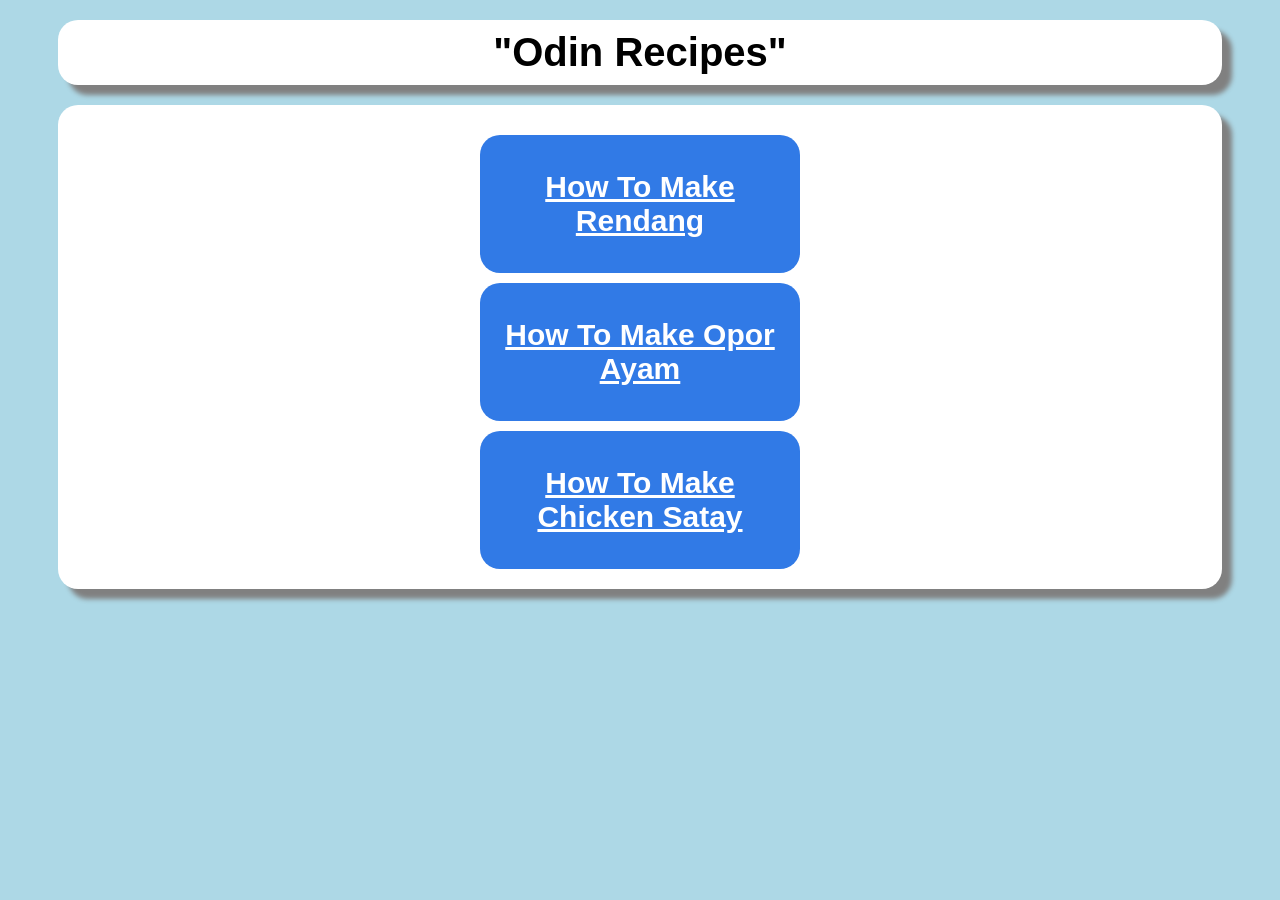
<file: index.html>
<!DOCTYPE html>
<html lang="en">
<head>
    <meta charset="UTF-8">
    <meta name="viewport" content="width=device-width, initial-scale=1.0">
    <title>home</title>
    <link rel="stylesheet" href="styles.css">
</head>
<body>
    <h1>"Odin Recipes"</h1>
    <div class="box-1">        
        <a class="text" href="./recipes/rendang.html">
            <button class="content1">
                <p class="text style1">How To Make Rendang</p>
            </button>
        </a>
        <a class="text" href="./recipes/opor_ayam.html">
            <button class="content1">
                <p class="text style1">How To Make Opor Ayam</p>
            </button>
        </a>
        <a class="text" href="./recipes/sate_ayam.html">
            <button class="content1">
                <p class="text style1">How To Make Chicken Satay</p>
            </button>
        </a>
    </div>
</body>
</html>
</file>
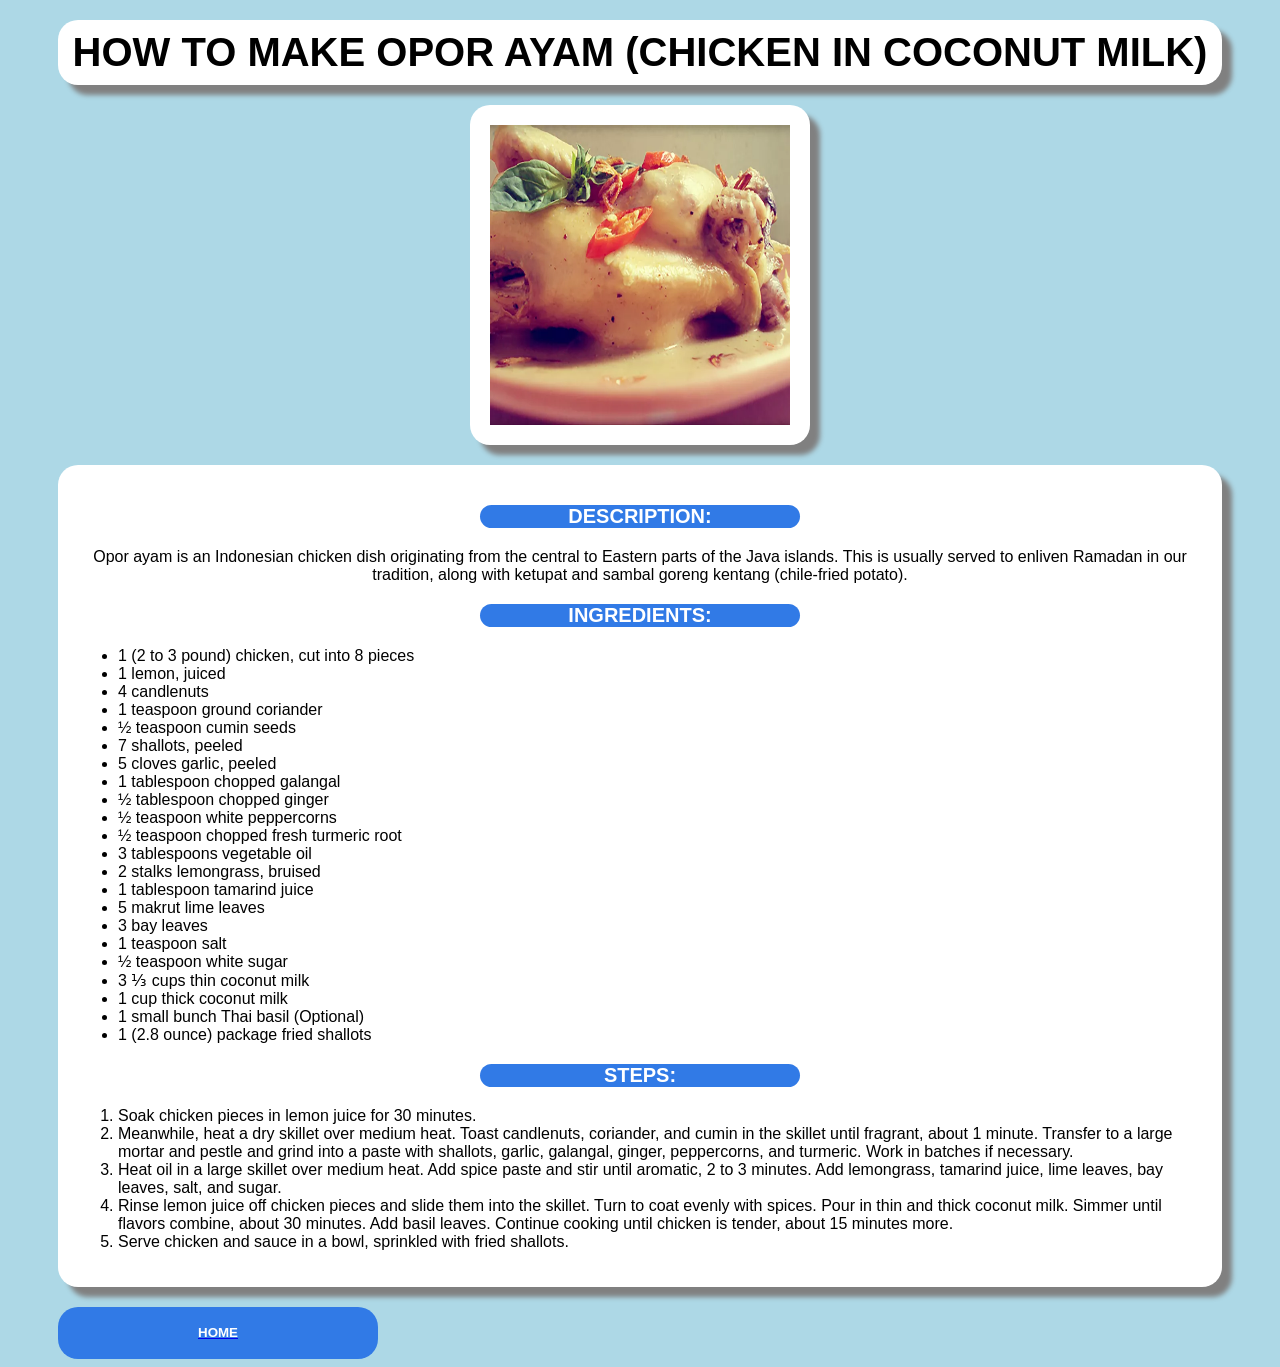
<file: recipes/opor_ayam.html>
<!DOCTYPE html>
<html lang="en">
<head>
    <meta charset="UTF-8">
    <meta name="viewport" content="width=device-width, initial-scale=1.0">
    <link rel="stylesheet" href="../styles.css"> 
    <title>Opor_Ayam_recipe</title>
</head>
<body>
    <h1>HOW TO MAKE OPOR AYAM (CHICKEN IN COCONUT MILK)</h1>
    <div class="img-box">
        <img src="../images/opor_image.webp" alt="opor image" height="300" width="300">
    </div>
    <div class="box-1">
        <div class="content2">
            <p class="text style2"><b>DESCRIPTION:</b></p>
        </div>
    <p style="text-align: center;">Opor ayam is an Indonesian chicken dish originating from the central to Eastern parts of the Java islands. This is usually served to enliven Ramadan in our tradition, along with ketupat and sambal goreng kentang (chile-fried potato).</p>
    <div class="content2">
        <p class="text style2"><b>INGREDIENTS:</b></p>
    </div>
    <ul>
        <li>1 (2 to 3 pound) chicken, cut into 8 pieces</li>
        <li>1 lemon, juiced</li>
        <li>4 candlenuts</li>
        <li>1 teaspoon ground coriander</li>
        <li>½ teaspoon cumin seeds</li>
        <li>7 shallots, peeled</li>
        <li>5 cloves garlic, peeled</li>
        <li>1 tablespoon chopped galangal</li>
        <li>½ tablespoon chopped ginger</li>
        <li>½ teaspoon white peppercorns</li>
        <li>½ teaspoon chopped fresh turmeric root</li>
        <li>3 tablespoons vegetable oil</li>
        <li>2 stalks lemongrass, bruised</li>
        <li>1 tablespoon tamarind juice</li>
        <li>5 makrut lime leaves</li>
        <li>3 bay leaves</li>
        <li>1 teaspoon salt</li>
        <li>½ teaspoon white sugar</li>
        <li>3 ⅓ cups thin coconut milk</li>
        <li>1 cup thick coconut milk</li>
        <li>1 small bunch Thai basil (Optional)</li>
        <li>1 (2.8 ounce) package fried shallots</li>
    </ul>
    <div class="content2">
        <p class="text style2"><b>STEPS:</b></p>
    </div>
    <ol>
        <li>Soak chicken pieces in lemon juice for 30 minutes.</li>
        <li>Meanwhile, heat a dry skillet over medium heat. Toast candlenuts, coriander, and cumin in the skillet until fragrant, about 1 minute. Transfer to a large mortar and pestle and grind into a paste with shallots, garlic, galangal, ginger, peppercorns, and turmeric. Work in batches if necessary.</li>
        <li>Heat oil in a large skillet over medium heat. Add spice paste and stir until aromatic, 2 to 3 minutes. Add lemongrass, tamarind juice, lime leaves, bay leaves, salt, and sugar.</li>
        <li>Rinse lemon juice off chicken pieces and slide them into the skillet. Turn to coat evenly with spices. Pour in thin and thick coconut milk. Simmer until flavors combine, about 30 minutes. Add basil leaves. Continue cooking until chicken is tender, about 15 minutes more.</li>
        <li>Serve chicken and sauce in a bowl, sprinkled with fried shallots.</li>
    </ol>
    </div>
    
        <a href="../index.html">
            <button class="content3">
                <p class="text style3">HOME</p>
            </button>
            
        </a>
</body>
</html>
</file>
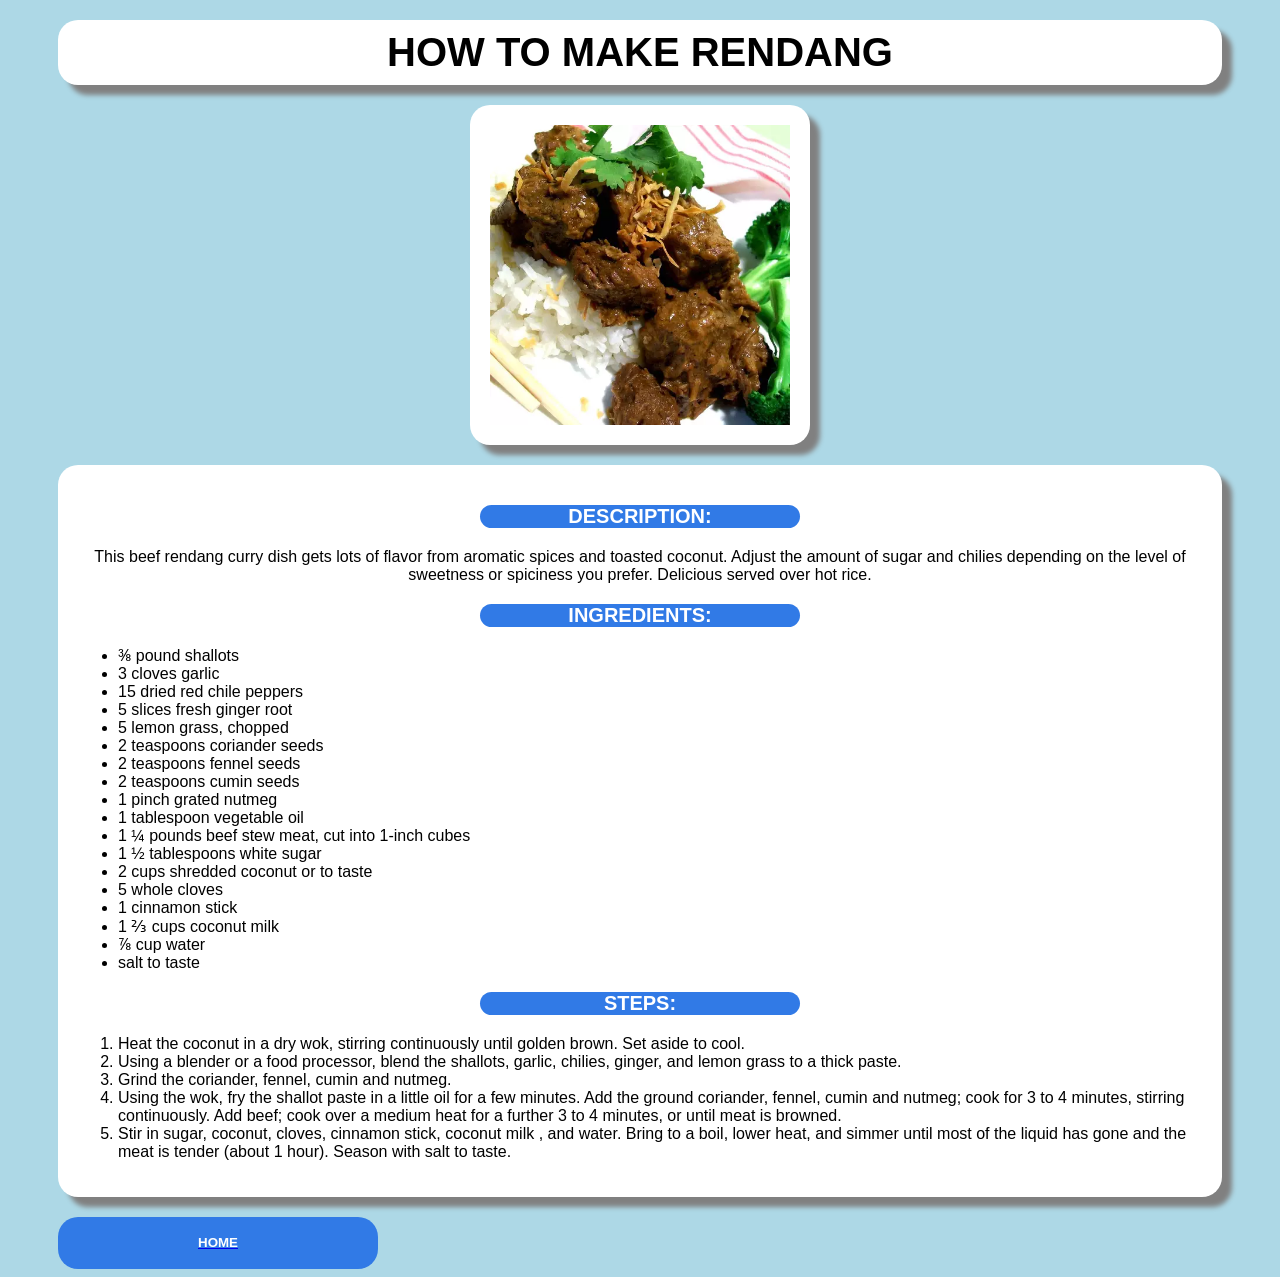
<file: recipes/rendang.html>
<!DOCTYPE html>
<html lang="en">

<head>
    <meta charset="UTF-8">
    <meta name="viewport" content="width=device-width, initial-scale=1.0">
    <title>Rendang_recipe</title>
    <link rel="stylesheet" href="../styles.css">
</head>

<body>
    <h1>HOW TO MAKE RENDANG</h1>
    <div class="img-box">
        <img src="../images/rendang_image.webp" alt="rendang image" height="300" width="300">
    </div>
    <div class="box-1">
        <div class="content2">
            <p class="text style2"><b>DESCRIPTION:</b></p>
        </div>
        <p style="text-align: center;">This beef rendang curry dish gets lots of flavor from aromatic spices and toasted
            coconut. Adjust the amount of sugar and chilies depending on the level of sweetness or spiciness you prefer.
            Delicious served over hot rice.</p>
        <div class="content2">
            <p class="text style2"class="text style2"><b>INGREDIENTS:</b></p>
        </div>
        <ul>
            <li>⅜ pound shallots</li>
            <li>3 cloves garlic</li>
            <li>15 dried red chile peppers</li>
            <li>5 slices fresh ginger root</li>
            <li>5 lemon grass, chopped</li>
            <li>2 teaspoons coriander seeds</li>
            <li>2 teaspoons fennel seeds</li>
            <li>2 teaspoons cumin seeds</li>
            <li>1 pinch grated nutmeg</li>
            <li>1 tablespoon vegetable oil</li>
            <li>1 ¼ pounds beef stew meat, cut into 1-inch cubes</li>
            <li>1 ½ tablespoons white sugar</li>
            <li>2 cups shredded coconut or to taste</li>
            <li>5 whole cloves</li>
            <li>1 cinnamon stick</li>
            <li>1 ⅔ cups coconut milk</li>
            <li>⅞ cup water</li>
            <li>salt to taste</li>
        </ul>
        <div class="content2">
            <p class="text style2"><b>STEPS:</b></p>
        </div>
        <ol>
            <li>Heat the coconut in a dry wok, stirring continuously until golden brown. Set aside to cool.</li>
            <li>Using a blender or a food processor, blend the shallots, garlic, chilies, ginger, and lemon grass to a
                thick paste.</li>
            <li>Grind the coriander, fennel, cumin and nutmeg.</li>
            <li>Using the wok, fry the shallot paste in a little oil for a few minutes. Add the ground coriander,
                fennel, cumin and nutmeg; cook for 3 to 4 minutes, stirring continuously. Add beef; cook over a medium
                heat for a further 3 to 4 minutes, or until meat is browned.</li>
            <li>Stir in sugar, coconut, cloves, cinnamon stick, coconut milk , and water. Bring to a boil, lower heat,
                and simmer until most of the liquid has gone and the meat is tender (about 1 hour). Season with salt to
                taste.</li>
        </ol>
    </div>
    <a href="../index.html">
        <button class="content3">
            <p class="text style3">HOME</p>
        </button>
    </a>
</body>

</html>
</file>
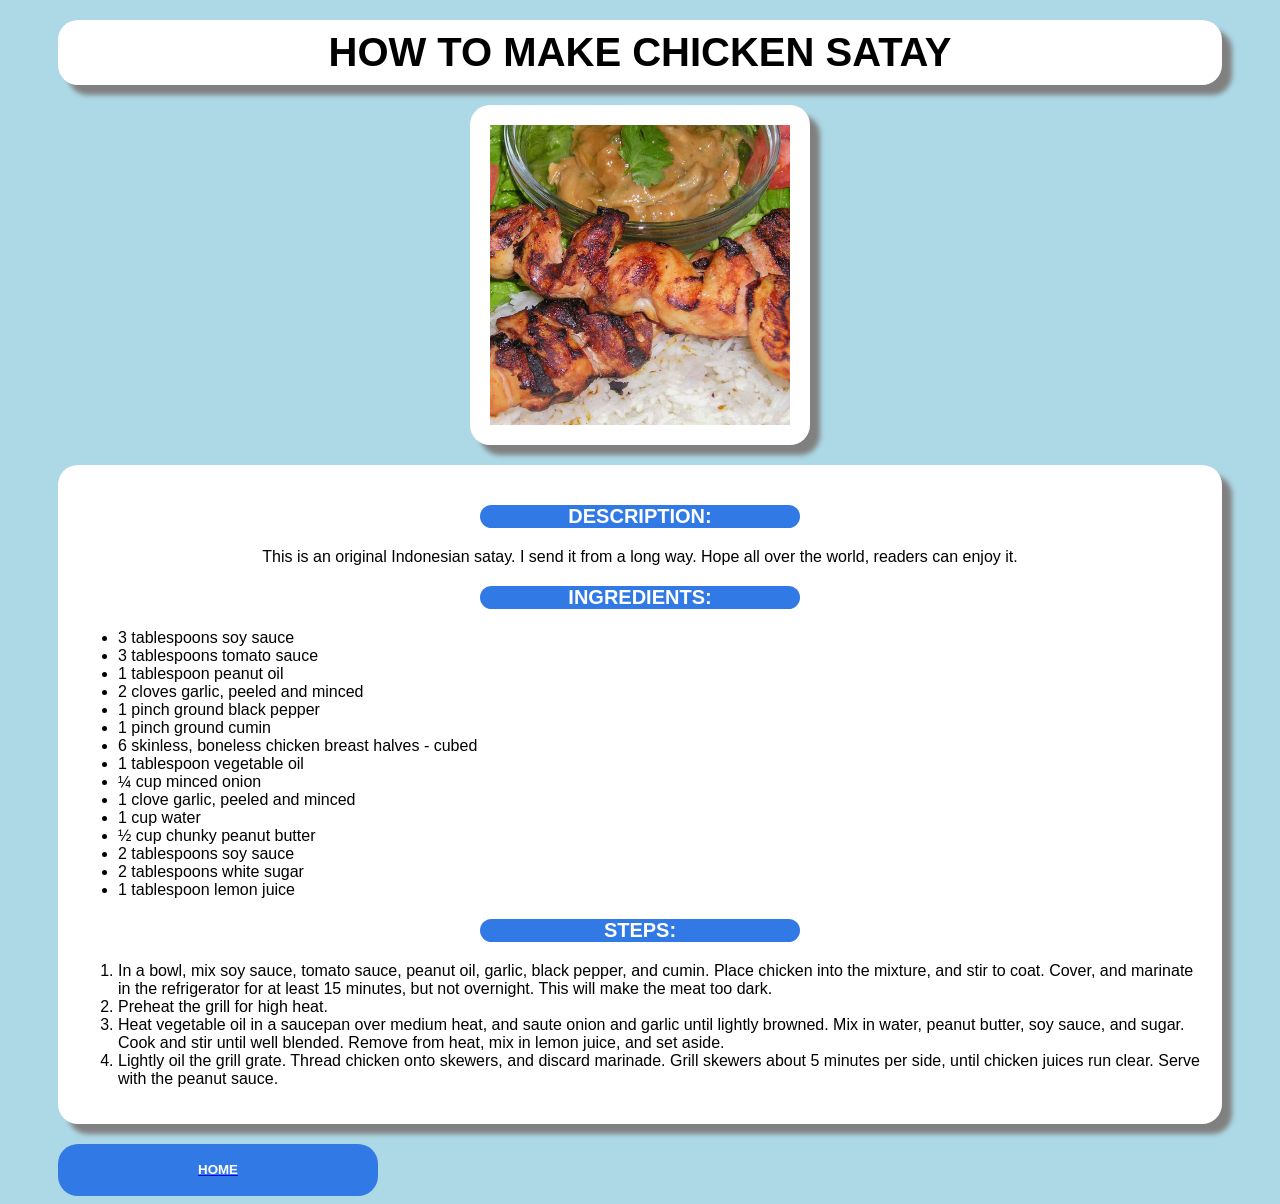
<file: recipes/sate_ayam.html>
<!DOCTYPE html>
<html lang="en">

<head>
    <meta charset="UTF-8">
    <meta name="viewport" content="width=device-width, initial-scale=1.0">
    <title>sate_ayam_recipe</title>
    <link rel="stylesheet" href="../styles.css">
</head>

<body>
    <h1>HOW TO MAKE CHICKEN SATAY</h1>
    <div class="img-box">
        <img src="../images/satay_image.webp" alt="opor_image" height="300" width="300">
    </div>
    <div class="box-1">
        <div class="content2">
            <p class="text style2">DESCRIPTION:</p>
        </div>           
        <p style="text-align: center;">This is an original Indonesian satay. I send it from a long way. Hope all over the world, readers can enjoy
            it.</p>
        <div class="content2">
            <p class="text style2">INGREDIENTS:</p>
        </div>
        <ul>
            <li>3 tablespoons soy sauce</li>
            <li>3 tablespoons tomato sauce</li>
            <li>1 tablespoon peanut oil</li>
            <li>2 cloves garlic, peeled and minced</li>
            <li>1 pinch ground black pepper</li>
            <li>1 pinch ground cumin</li>
            <li>6 skinless, boneless chicken breast halves - cubed</li>
            <li>1 tablespoon vegetable oil</li>
            <li>¼ cup minced onion</li>
            <li>1 clove garlic, peeled and minced</li>
            <li>1 cup water</li>
            <li>½ cup chunky peanut butter</li>
            <li>2 tablespoons soy sauce</li>
            <li>2 tablespoons white sugar</li>
            <li>1 tablespoon lemon juice</li>
        </ul>
        <div class="content2">
            <p class="text style2">STEPS:</p>
        </div>
        <ol>
            <li>In a bowl, mix soy sauce, tomato sauce, peanut oil, garlic, black pepper, and cumin. Place chicken into
                the mixture, and stir to coat. Cover, and marinate in the refrigerator for at least 15 minutes, but not
                overnight. This will make the meat too dark.</li>
            <li>Preheat the grill for high heat.</li>
            <li>Heat vegetable oil in a saucepan over medium heat, and saute onion and garlic until lightly browned. Mix
                in water, peanut butter, soy sauce, and sugar. Cook and stir until well blended. Remove from heat, mix
                in lemon juice, and set aside.</li>
            <li>Lightly oil the grill grate. Thread chicken onto skewers, and discard marinade. Grill skewers about 5
                minutes per side, until chicken juices run clear. Serve with the peanut sauce.</li>
        </ol>
    </div>
    <a href="../index.html">
        <button class="content3">
            <p class="text style3">HOME</p>
        </button>
    </a>
</body>

</html>
</file>
<file: styles.css>
body {
    background: lightblue;
    font-family: 'Segoe UI', Tahoma, Geneva, Verdana, sans-serif;
}

h1 {
    text-align: center;
    text-align: center;
    font-size: 40px;
    background: white;
    padding: 10px;
    margin: 20px 50px;
    box-shadow: 10px 10px 5px grey;
    border-radius: 20px;
}

.box-1, .img-box{
    background: white;
    box-shadow: 10px 10px 5px grey;
    border-radius: 20px;
    padding: 20px;
}

.box-1{
    margin: 20px 50px;
}

.img-box{
    width: 320px;
    height: 320px;
    margin-left: auto;
    margin-right: auto;
}

.content1, .content2, .content3{
    display:block;
    background: #317ae6;
    border: none;
    width: 25vw;
    margin-top: 10px;
    margin-left: auto;
    margin-right: auto;
    border-radius: 20px;
}

.content1{
    padding: 5px 10px;
    min-width: 146px;
}

.content2{
    min-width: 166px;
}
.content3{
    margin-left: 50px;
    padding: 5px 10px;
}

.img-box{
    width: 300px;
    height: 300px;
    margin-left: auto;
}

.text{
    text-align: center;
    color:white;
    font-weight: bold;
    
}

.text.style1{
    font-size: 30px;
}

.text.style2{
    font-size: 20px;
}

text.style3{
    font-size: 25px;
}
</file>
